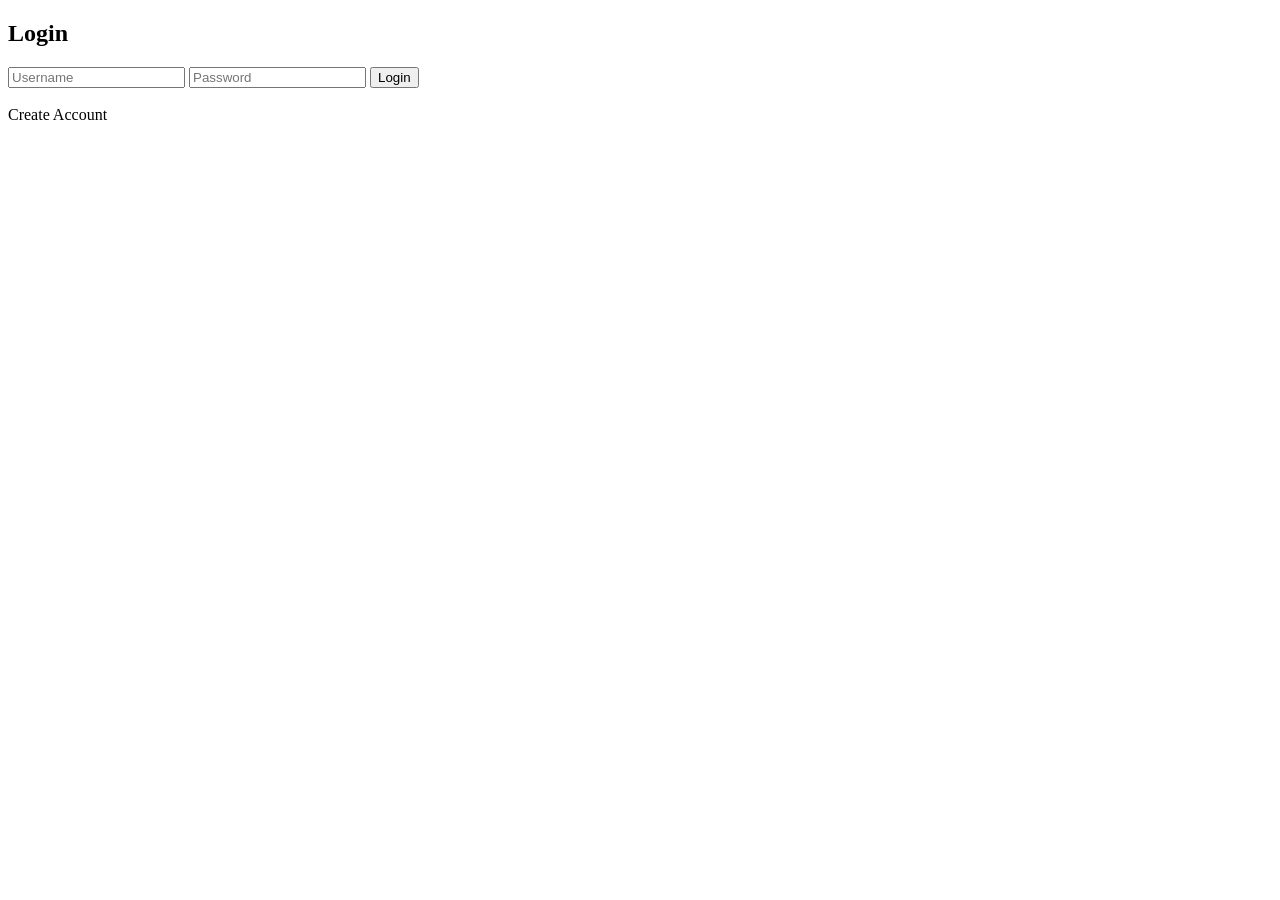
<file: frontend/index.html>
<!DOCTYPE html>
<html>
<head>
  <title>HRIS Login</title>

  <link
    rel="stylesheet"
    href="./style.css"
  >
</head>

<body>

<div class="container">

  <div class="card">

    <h2>Login</h2>

    <input
      type="text"
      id="username"
      placeholder="Username"
    >

    <input
      type="password"
      id="password"
      placeholder="Password"
    >

    <button onclick="login()">
      Login
    </button>

    <br><br>

<a href="signup.html" class="create-btn">Create Account</a>
  </div>

</div>

<script src="./js/app.js"></script>

</body>
</html>
</file>
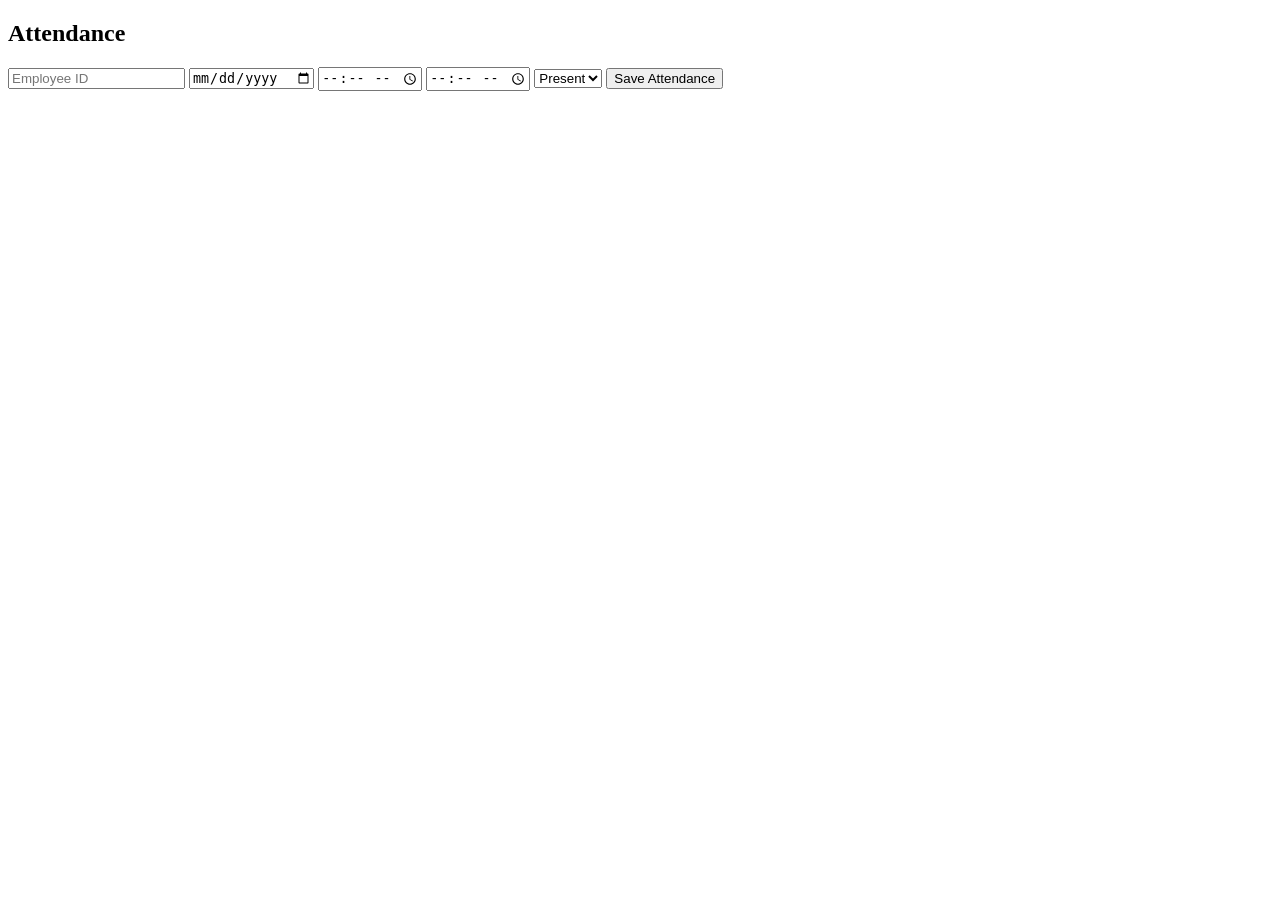
<file: frontend/attendance.html>
<!DOCTYPE html>
<html>
<head>

  <title>Attendance</title>

  <link
    rel="stylesheet"
    href="./style.css"
  >

</head>

<body>

<div class="container">

  <div class="card">

    <h2>Attendance</h2>

    <input type="text" id="employeeId" placeholder="Employee ID">

    <input type="date" id="date">

    <input type="time" id="timeIn">

    <input type="time" id="timeOut">

    <select id="status">
      <option>Present</option>
      <option>Absent</option>
      <option>Late</option>
    </select>

    <button onclick="saveAttendance()">
      Save Attendance
    </button>

  </div>

</div>

<script src="./js/app.js"></script>

</body>
</html>
</file>
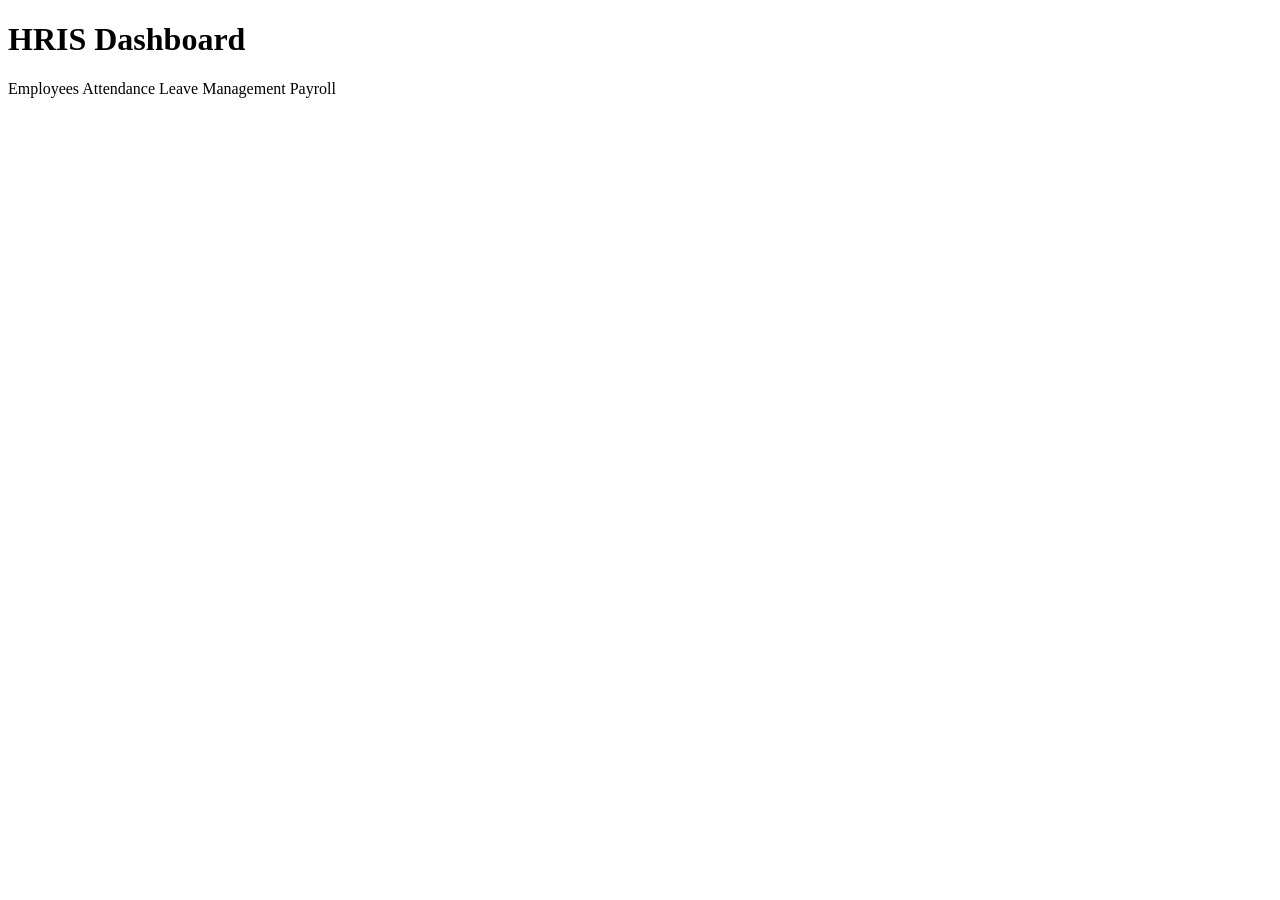
<file: frontend/dashboard.html>
<!DOCTYPE html>
<html>
<head>

  <title>Dashboard</title>

  <link
    rel="stylesheet"
    href="./style.css"
  >

</head>

<body>

<div class="container">

  <div class="card">

    <h1>HRIS Dashboard</h1>

    <div class="dashboard-grid">

      <a
        href="employees.html"
        class="dashboard-box"
      >
        Employees
      </a>

      <a
        href="attendance.html"
        class="dashboard-box"
      >
        Attendance
      </a>

      <a
        href="leaves.html"
        class="dashboard-box"
      >
        Leave Management
      </a>

      <a
        href="payroll.html"
        class="dashboard-box"
      >
        Payroll
      </a>

    </div>

  </div>

</div>

</body>
</html>
</file>
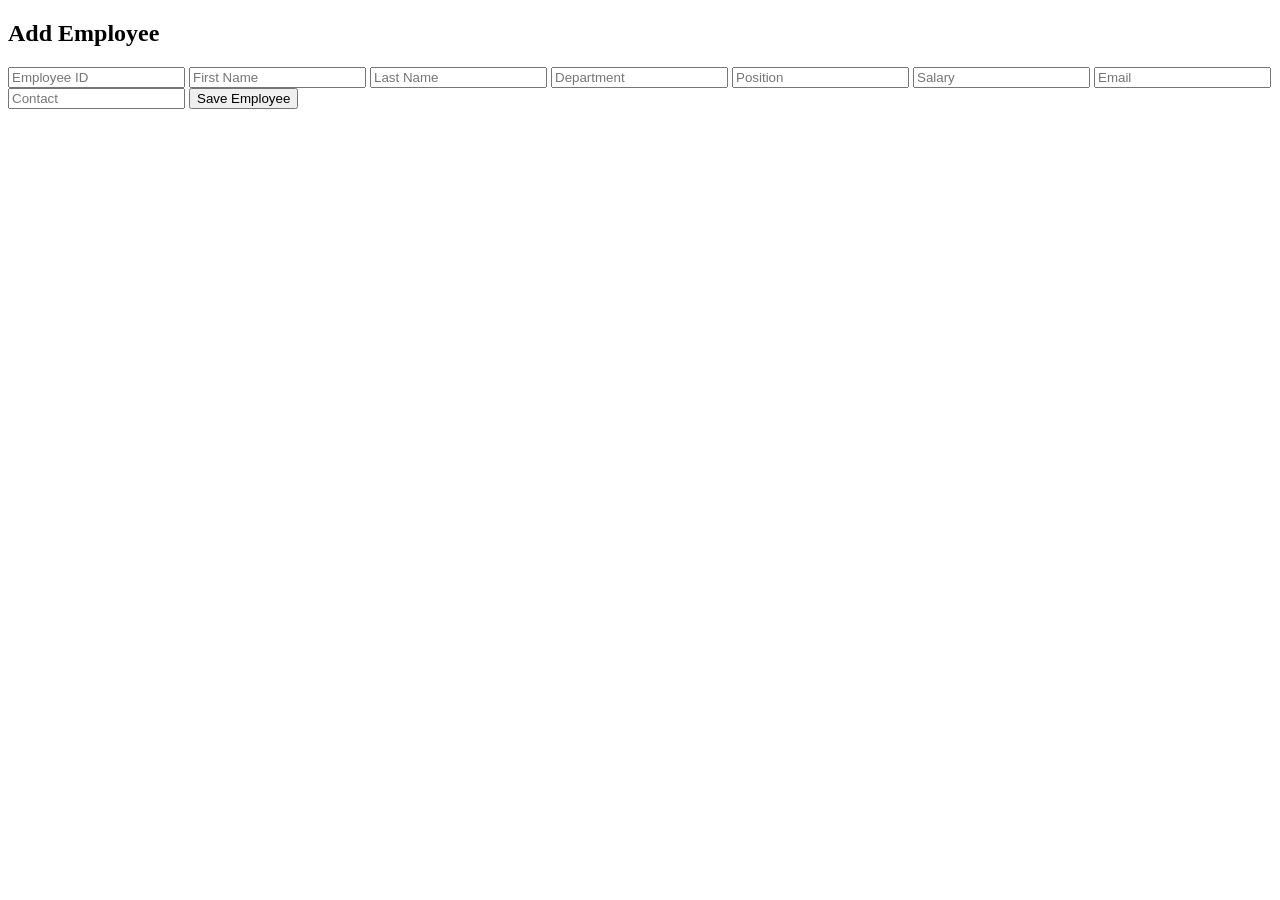
<file: frontend/employees.html>
<!DOCTYPE html>
<html>
<head>

  <title>Employees</title>

  <link
    rel="stylesheet"
    href="./style.css"
  >

</head>

<body>

<div class="container">

  <div class="card">

    <h2>Add Employee</h2>

    <input type="text" id="employeeId" placeholder="Employee ID">
    <input type="text" id="firstName" placeholder="First Name">
    <input type="text" id="lastName" placeholder="Last Name">
    <input type="text" id="department" placeholder="Department">
    <input type="text" id="position" placeholder="Position">
    <input type="number" id="salary" placeholder="Salary">
    <input type="email" id="email" placeholder="Email">
    <input type="text" id="contact" placeholder="Contact">

    <button onclick="addEmployee()">
      Save Employee
    </button>

  </div>

</div>

<script src="./js/app.js"></script>

</body>
</html>
</file>
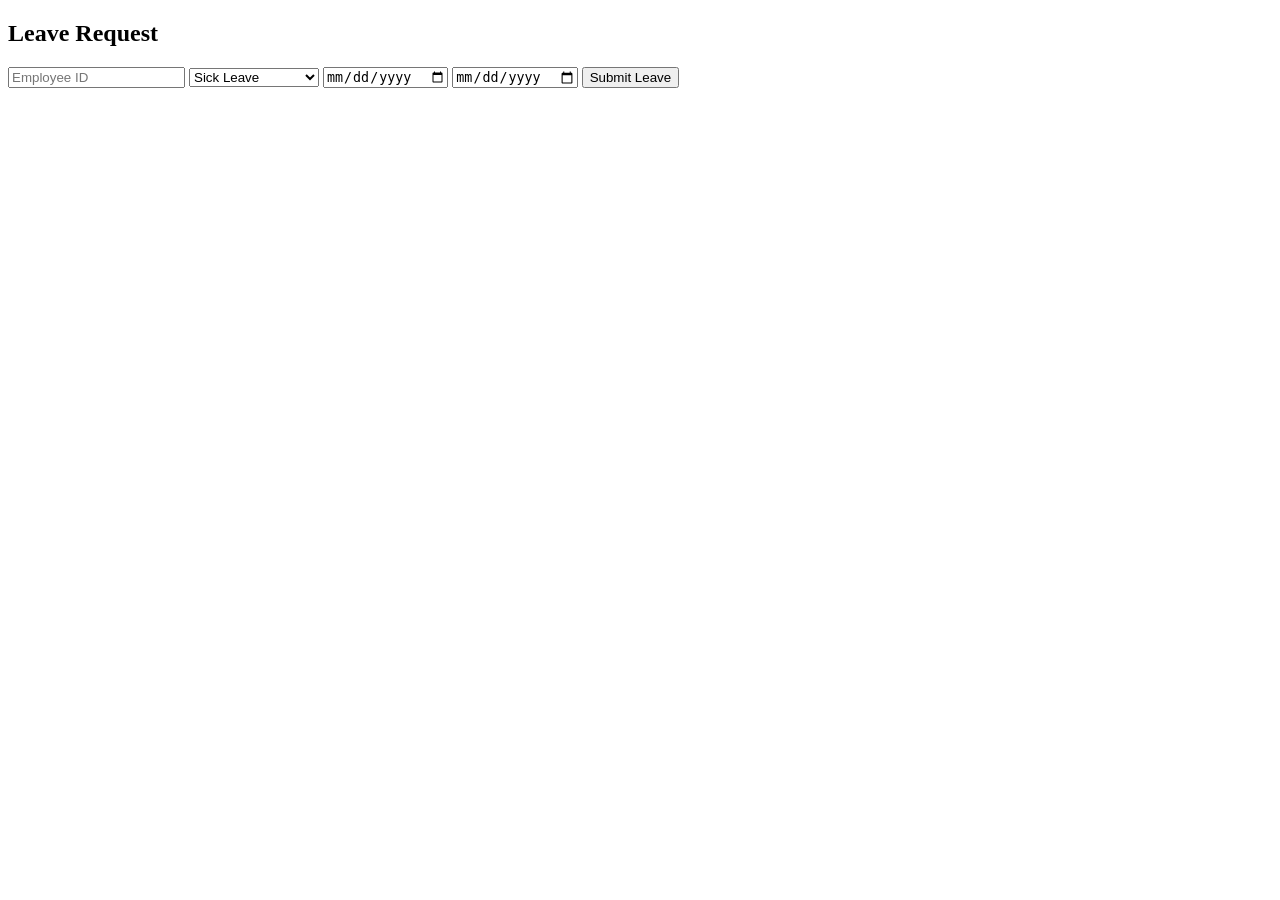
<file: frontend/leaves.html>
<!DOCTYPE html>
<html>
<head>

  <title>Leave Management</title>

  <link
    rel="stylesheet"
    href="./style.css"
  >

</head>

<body>

<div class="container">

  <div class="card">

    <h2>Leave Request</h2>

    <input type="text" id="employeeId" placeholder="Employee ID">

    <select id="leaveType">
      <option>Sick Leave</option>
      <option>Vacation Leave</option>
      <option>Emergency Leave</option>
    </select>

    <input type="date" id="startDate">

    <input type="date" id="endDate">

    <button onclick="submitLeave()">
      Submit Leave
    </button>

  </div>

</div>

<script src="./js/app.js"></script>

</body>
</html>
</file>
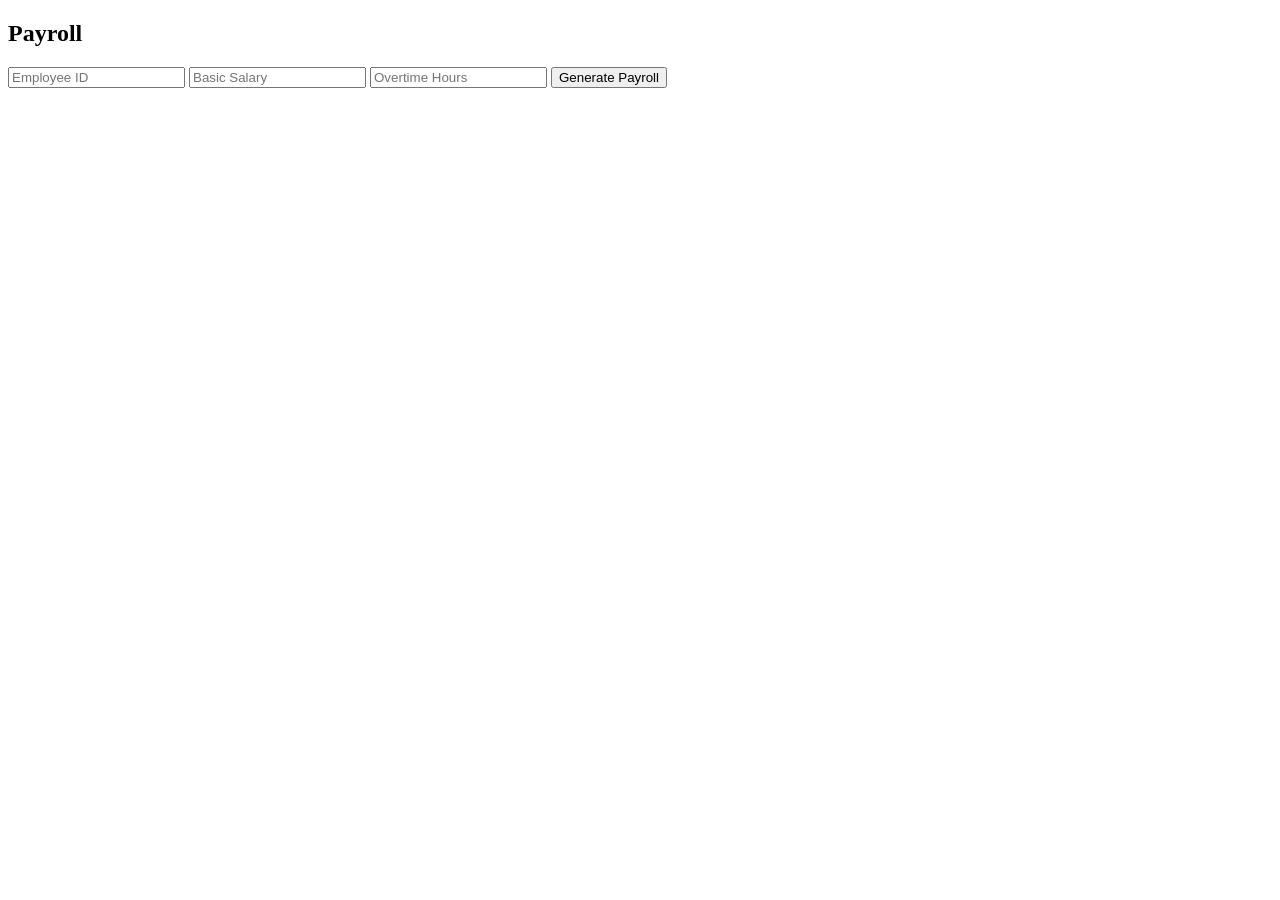
<file: frontend/payroll.html>
<!DOCTYPE html>
<html>
<head>

  <title>Payroll</title>

  <link
    rel="stylesheet"
    href="./style.css"
  >

</head>

<body>

<div class="container">

  <div class="card">

    <h2>Payroll</h2>

    <input type="text" id="employeeId" placeholder="Employee ID">

    <input type="number" id="basicSalary" placeholder="Basic Salary">

    <input type="number" id="overtimeHours" placeholder="Overtime Hours">

    <button onclick="generatePayroll()">
      Generate Payroll
    </button>

  </div>

</div>

<script src="./js/app.js"></script>

</body>
</html>
</file>
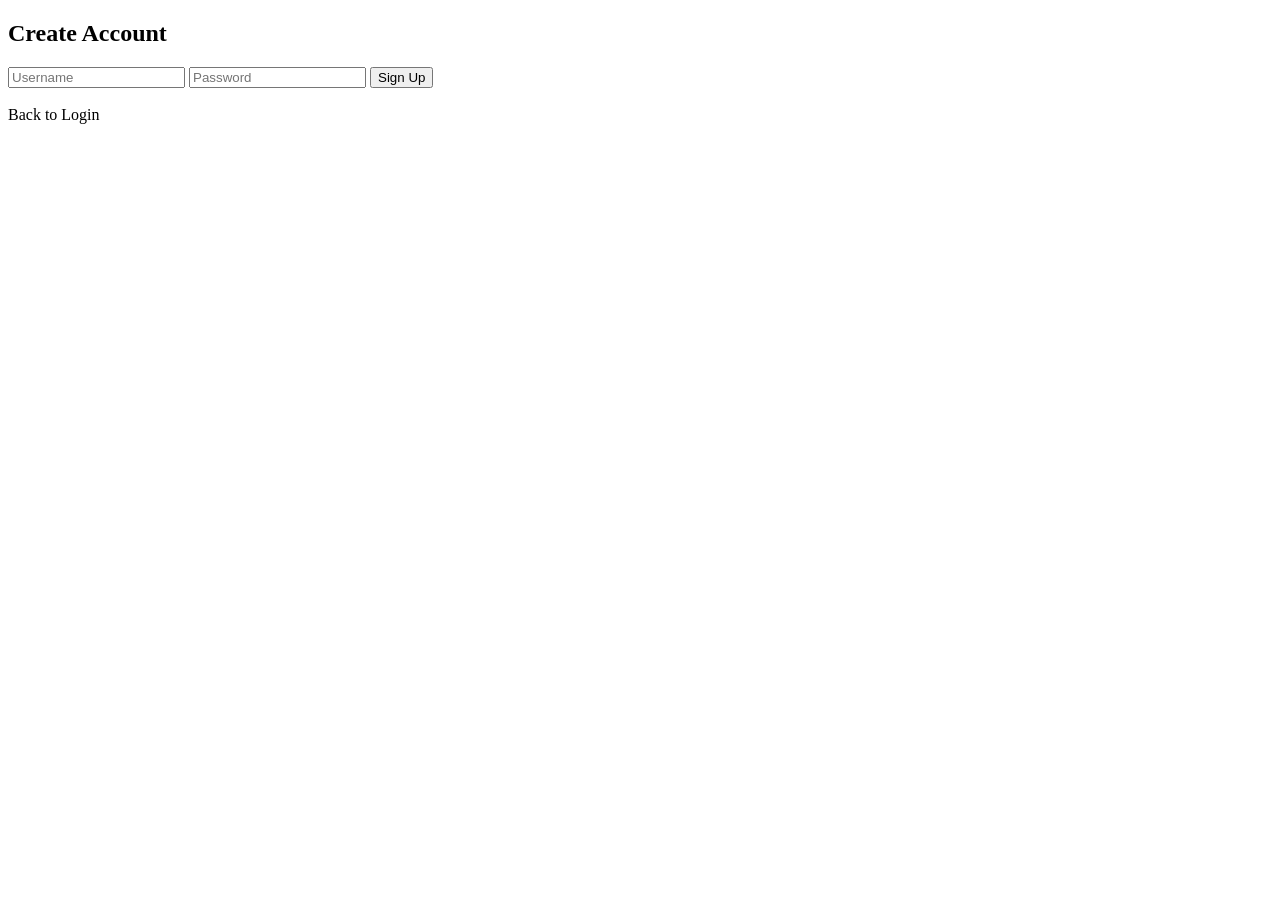
<file: frontend/signup.html>
<!DOCTYPE html>
<html>

<head>

  <title>Sign Up</title>

  <link
    rel="stylesheet"
    href="./style.css"
  >

</head>

<body>

<div class="container">

  <div class="card">

    <h2>Create Account</h2>

    <input
      type="text"
      id="signupUsername"
      placeholder="Username"
    >

    <input
      type="password"
      id="signupPassword"
      placeholder="Password"
    >

    <button onclick="signup()">
      Sign Up
    </button>

    <br><br>

    <a href="index.html">
      Back to Login
    </a>

  </div>

</div>

<script src="./js/app.js"></script>

</body>
</html>
</file>
<file: frontend/style.css>
a { 
    text-decoration: none;
    color: black;
}
</file>
